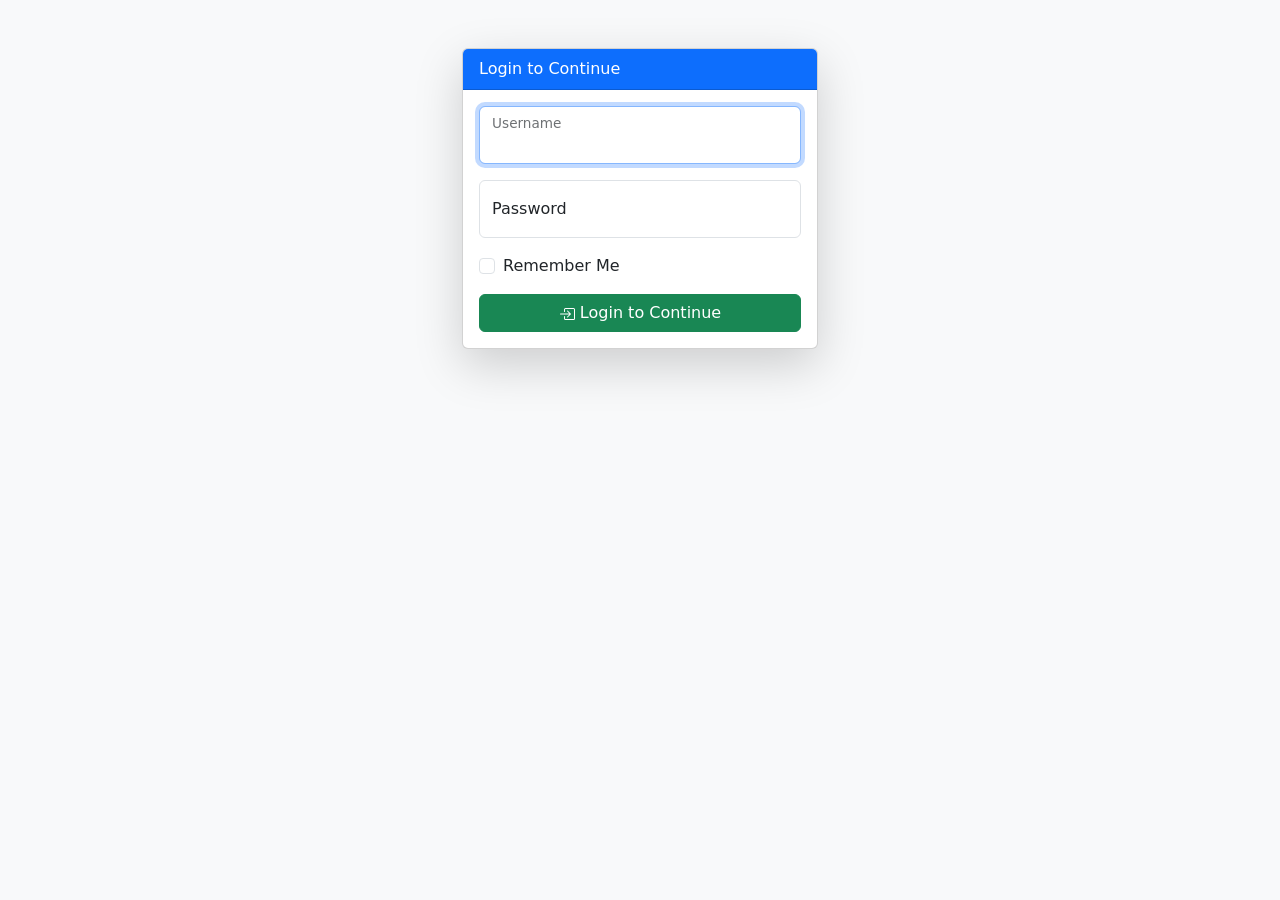
<file: index.html>
<!doctype html>
<html lang="en">
  <head>
    <neta charset="UTF-8" />
    <neta name="viewport" content="width=device-width, initial-scale=1.0" />
    <title>Login Page | Ibn Issa</title>
    <!-- Bootstrap CSS CDN -->
    <link
      href="https://cdn.jsdelivr.net/npm/bootstrap@5.3.8/dist/css/bootstrap.min.css"
      rel="stylesheet"
    />
    <!-- Custom CSS -->
    <link rel="stylesheet" href="./style.css" />
  </head>
  <body class="bg-light">
    <div class="container">
      <div class="row justify-content-center">
        <div class="col-md-4">
          <div class="card shadow-lg mt-5">
            <div class="card-header text-bg-primary">Login to Continue</div>
            <div class="card-body">
              <form action="./dashboard.html">
                <div class="form-floating mb-3">
                  <input
                    type="text"
                    class="form-control"
                    id="username"
                    placeholder="Ibn Issa"
                    autofocus
                  />
                  <label for="username">Username</label>
                </div>
                <div class="form-floating mb-3">
                  <input
                    type="password"
                    class="form-control"
                    id="password"
                    placeholder="****"
                  />
                  <label for="password">Password</label>
                </div>
                <div class="form-check mb-3">
                  <input
                    type="checkbox"
                    id="remember-me"
                    class="form-check-input"
                  />
                  <label for="remember-me" class="form-check-label"
                    >Remember Me</label
                  >
                </div>
                <div class="d-grid">
                  <button type="submit" class="btn btn-success">
                    <svg
                      xmlns="http://www.w3.org/2000/svg"
                      width="16"
                      height="16"
                      fill="currentColor"
                      class="bi bi-box-arrow-in-right"
                      viewBox="0 0 16 16"
                    >
                      <path
                        fill-rule="evenodd"
                        d="M6 3.5a.5.5 0 0 1 .5-.5h8a.5.5 0 0 1 .5.5v9a.5.5 0 0 1-.5.5h-8a.5.5 0 0 1-.5-.5v-2a.5.5 0 0 0-1 0v2A1.5 1.5 0 0 0 6.5 14h8a1.5 1.5 0 0 0 1.5-1.5v-9A1.5 1.5 0 0 0 14.5 2h-8A1.5 1.5 0 0 0 5 3.5v2a.5.5 0 0 0 1 0z"
                      />
                      <path
                        fill-rule="evenodd"
                        d="M11.854 8.354a.5.5 0 0 0 0-.708l-3-3a.5.5 0 1 0-.708.708L10.293 7.5H1.5a.5.5 0 0 0 0 1h8.793l-2.147 2.146a.5.5 0 0 0 .708.708z"
                      />
                    </svg>
                    Login to Continue
                  </button>
                </div>
              </form>
            </div>
          </div>
        </div>
      </div>
    </div>

    <!-- Bootstrap JS CDN -->
    <script src="https://cdn.jsdelivr.net/npm/@popperjs/core@2.11.8/dist/umd/popper.min.js"></script>
    <script src="https://cdn.jsdelivr.net/npm/bootstrap@5.3.8/dist/js/bootstrap.bundle.min.js"></script>
  </body>
</html>
</file>
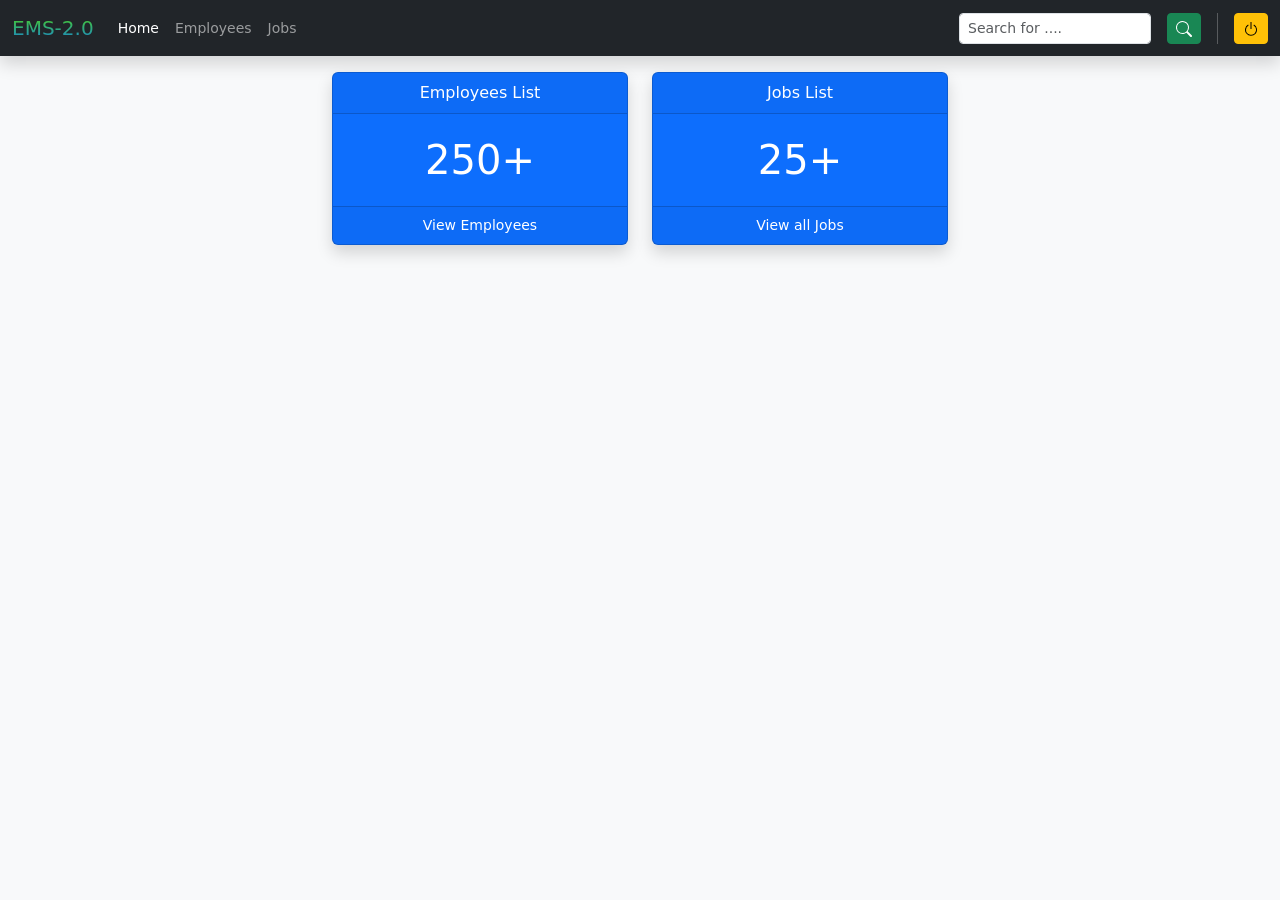
<file: dashboard.html>
<!doctype html>
<html lang="en">
  <head>
    <neta charset="UTF-8" />
    <neta name="viewport" content="width=device-width, initial-scale=1.0" />
    <title>Dashboard | Ibn Issa</title>
    <!-- Bootstrap CSS CDN -->
    <link
      href="https://cdn.jsdelivr.net/npm/bootstrap@5.3.8/dist/css/bootstrap.min.css"
      rel="stylesheet"
    />
    <!-- Custom CSS -->
    <link rel="stylesheet" href="./style.css" />
  </head>
  <body class="bg-light">
    <!-- Navigation -->
    <nav class="navbar navbar-dark navbar-expand-lg bg-dark shadow small mb-3">
      <div class="container-fluid">
        <a href="./index.html" class="navbar-brand"
          ><span class="brand-gradient">EMS-2.0</span></a
        >
        <button
          class="navbar-toggler border-0"
          type="button"
          data-bs-toggle="collapse"
          data-bs-target="#navbar-supported-content"
          aria-controls="navbar-supported-content"
          aria-expanded="false"
          aria-label="Toggle Navigation"
        >
          <svg
            xmlns="http://www.w3.org/2000/svg"
            width="16"
            height="16"
            fill="currentColor"
            class="bi bi-list"
            viewBox="0 0 16 16"
          >
            <path
              fill-rule="evenodd"
              d="M2.5 12a.5.5 0 0 1 .5-.5h10a.5.5 0 0 1 0 1H3a.5.5 0 0 1-.5-.5m0-4a.5.5 0 0 1 .5-.5h10a.5.5 0 0 1 0 1H3a.5.5 0 0 1-.5-.5m0-4a.5.5 0 0 1 .5-.5h10a.5.5 0 0 1 0 1H3a.5.5 0 0 1-.5-.5"
            />
          </svg>
        </button>
        <div class="collapse navbar-collapse" id="navbar-supported-content">
          <ul class="navbar-nav me-auto mb-2 mb-lg-0">
            <li class="nav-item">
              <a
                href="./dashboard.html"
                class="nav-link active"
                aria-current="page"
                >Home</a
              >
            </li>
            <li class="nav-item">
              <a href="./eList.html" class="nav-link">Employees</a>
            </li>
            <li class="nav-item">
              <a href="./jList.html" class="nav-link">Jobs</a>
            </li>
          </ul>
          <form role="search" class="d-flex">
            <div class="hstack gap-3 me-3">
              <input
                type="search"
                class="form-control form-control-sm me-auto"
                placeholder="Search for ...."
                aria-label="Search for ...."
              />
              <button type="submit" class="btn btn-sm btn-success">
                <svg
                  xmlns="http://www.w3.org/2000/svg"
                  width="16"
                  height="16"
                  fill="currentColor"
                  class="bi bi-search"
                  viewBox="0 0 16 16"
                >
                  <path
                    d="M11.742 10.344a6.5 6.5 0 1 0-1.397 1.398h-.001q.044.06.098.115l3.85 3.85a1 1 0 0 0 1.415-1.414l-3.85-3.85a1 1 0 0 0-.115-.1zM12 6.5a5.5 5.5 0 1 1-11 0 5.5 5.5 0 0 1 11 0"
                  />
                </svg>
              </button>
            </div>
            <div class="vr"></div>
            <a href="./index.html" class="btn btn-sm btn-warning ms-3">
              <svg
                xmlns="http://www.w3.org/2000/svg"
                width="16"
                height="16"
                fill="currentColor"
                class="bi bi-power"
                viewBox="0 0 16 16"
              >
                <path d="M7.5 1v7h1V1z" />
                <path
                  d="M3 8.812a5 5 0 0 1 2.578-4.375l-.485-.874A6 6 0 1 0 11 3.616l-.501.865A5 5 0 1 1 3 8.812"
                />
              </svg>
            </a>
          </form>
        </div>
      </div>
    </nav>

    <!-- Cards -->
    <div class="container-fluid">
      <div class="row justify-content-center">
        <div class="col-md-3">
          <div class="card text-bg-primary shadow text-center">
            <div class="card-header">Employees List</div>
            <div class="card-body">
              <span class="fs-1">250+</span>
            </div>
            <a
              href="./eList.html"
              class="card-footer small text-decoration-none text-white"
              >View Employees</a
            >
          </div>
        </div>
        <div class="col-md-3">
          <div class="card text-bg-primary shadow text-center">
            <div class="card-header">Jobs List</div>
            <div class="card-body">
              <span class="fs-1">25+</span>
            </div>
            <a
              href="./jList.html"
              class="card-footer small text-decoration-none text-white"
              >View all Jobs</a
            >
          </div>
        </div>
      </div>
    </div>

    <!-- Bootstrap JS CDN -->
    <script src="https://cdn.jsdelivr.net/npm/@popperjs/core@2.11.8/dist/umd/popper.min.js"></script>
    <script src="https://cdn.jsdelivr.net/npm/bootstrap@5.3.8/dist/js/bootstrap.bundle.min.js"></script>
  </body>
</html>
</file>
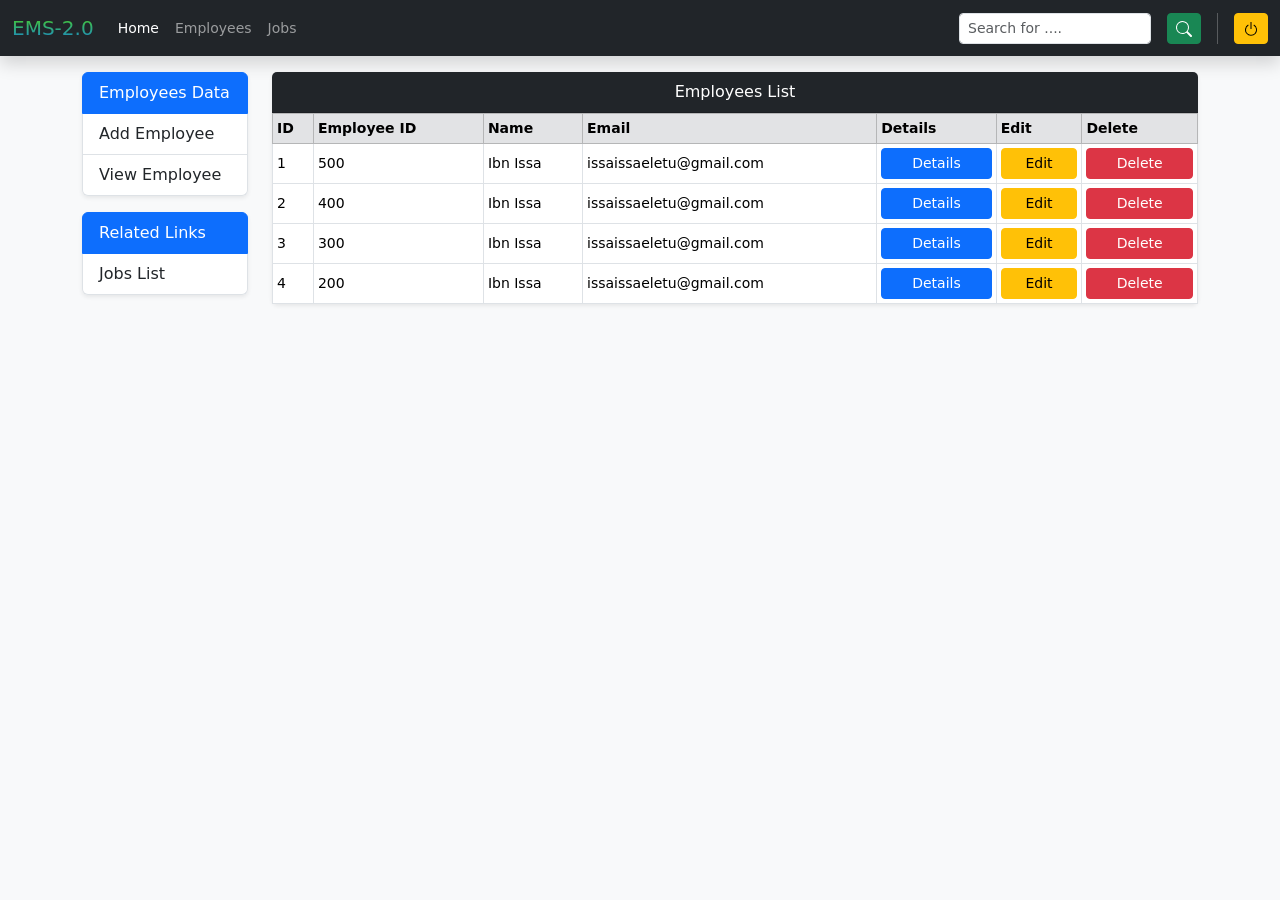
<file: eList.html>
<!doctype html>
<html lang="en">
  <head>
    <neta charset="UTF-8" />
    <neta name="viewport" content="width=device-width, initial-scale=1.0" />
    <title>Dashboard | Ibn Issa</title>
    <!-- Bootstrap CSS CDN -->
    <link
      href="https://cdn.jsdelivr.net/npm/bootstrap@5.3.8/dist/css/bootstrap.min.css"
      rel="stylesheet"
    />
    <!-- Custom CSS -->
    <link rel="stylesheet" href="./style.css" />
  </head>
  <body class="bg-light">
    <!-- Navigation -->
    <nav class="navbar navbar-dark navbar-expand-lg bg-dark shadow small mb-3">
      <div class="container-fluid">
        <a href="./index.html" class="navbar-brand"
          ><span class="brand-gradient">EMS-2.0</span></a
        >
        <button
          class="navbar-toggler border-0"
          type="button"
          data-bs-toggle="collapse"
          data-bs-target="#navbar-supported-content"
          aria-controls="navbar-supported-content"
          aria-expanded="false"
          aria-label="Toggle Navigation"
        >
          <svg
            xmlns="http://www.w3.org/2000/svg"
            width="16"
            height="16"
            fill="currentColor"
            class="bi bi-list"
            viewBox="0 0 16 16"
          >
            <path
              fill-rule="evenodd"
              d="M2.5 12a.5.5 0 0 1 .5-.5h10a.5.5 0 0 1 0 1H3a.5.5 0 0 1-.5-.5m0-4a.5.5 0 0 1 .5-.5h10a.5.5 0 0 1 0 1H3a.5.5 0 0 1-.5-.5m0-4a.5.5 0 0 1 .5-.5h10a.5.5 0 0 1 0 1H3a.5.5 0 0 1-.5-.5"
            />
          </svg>
        </button>
        <div class="collapse navbar-collapse" id="navbar-supported-content">
          <ul class="navbar-nav me-auto mb-2 mb-lg-0">
            <li class="nav-item">
              <a
                href="./dashboard.html"
                class="nav-link active"
                aria-current="page"
                >Home</a
              >
            </li>
            <li class="nav-item">
              <a href="./eList.html" class="nav-link">Employees</a>
            </li>
            <li class="nav-item"><a href="./jList.html" class="nav-link">Jobs</a></li>
          </ul>
          <form role="search" class="d-flex">
            <div class="hstack gap-3 me-3">
              <input
                type="search"
                class="form-control form-control-sm me-auto"
                placeholder="Search for ...."
                aria-label="Search for ...."
              />
              <button type="submit" class="btn btn-sm btn-success">
                <svg
                  xmlns="http://www.w3.org/2000/svg"
                  width="16"
                  height="16"
                  fill="currentColor"
                  class="bi bi-search"
                  viewBox="0 0 16 16"
                >
                  <path
                    d="M11.742 10.344a6.5 6.5 0 1 0-1.397 1.398h-.001q.044.06.098.115l3.85 3.85a1 1 0 0 0 1.415-1.414l-3.85-3.85a1 1 0 0 0-.115-.1zM12 6.5a5.5 5.5 0 1 1-11 0 5.5 5.5 0 0 1 11 0"
                  />
                </svg>
              </button>
            </div>
            <div class="vr"></div>
            <a href="./index.html" class="btn btn-sm btn-warning ms-3">
              <svg
                xmlns="http://www.w3.org/2000/svg"
                width="16"
                height="16"
                fill="currentColor"
                class="bi bi-power"
                viewBox="0 0 16 16"
              >
                <path d="M7.5 1v7h1V1z" />
                <path
                  d="M3 8.812a5 5 0 0 1 2.578-4.375l-.485-.874A6 6 0 1 0 11 3.616l-.501.865A5 5 0 1 1 3 8.812"
                />
              </svg>
            </a>
          </form>
        </div>
      </div>
    </nav>

    <!-- Employees Data -->
    <div class="container">
      <div class="row justify-content-center">
        <div class="col-md-2">
          <div class="list-group shadow-sm mb-3">
            <div class="list-group-item active">Employees Data</div>
            <a
              href="#"
              class="list-group-item list-group-item-action"
              data-bs-toggle="modal"
              data-bs-target="#addEmployee"
              >Add Employee</a
            >
            <a
              href="./eList.html"
              class="list-group-item list-group-item-action"
              >View Employee</a
            >
          </div>
          <div class="list-group shadow-sm mb-3">
            <div class="list-group-item active">Related Links</div>
            <a href="./jList.html" class="list-group-item list-group-item-action"
              >Jobs List</a
            >
          </div>
        </div>

        <div class="col-md-10">
          <div class="card shadow-sm border-0 mb-3">
            <div class="card-header text-bg-dark text-center">
              Employees List
            </div>
            <table
              class="table table-sm small table-bordered align-middle mb-0"
            >
              <tr class="table-secondary">
                <th>ID</th>
                <th>Employee ID</th>
                <th>Name</th>
                <th>Email</th>
                <th>Details</th>
                <th>Edit</th>
                <th>Delete</th>
              </tr>
              <tr>
                <td>1</td>
                <td>500</td>
                <td>Ibn Issa</td>
                <td>issaissaeletu@gmail.com</td>
                <td>
                  <div class="d-grid">
                    <a
                      href="#"
                      class="btn btn-sm btn-primary"
                      data-bs-toggle="modal"
                      data-bs-target="#eDetail"
                      >Details</a
                    >
                  </div>
                </td>
                <td>
                  <div class="d-grid">
                    <a
                      href="#"
                      class="btn btn-sm btn-warning"
                      data-bs-toggle="modal"
                      data-bs-target="#eEdit"
                      >Edit</a
                    >
                  </div>
                </td>
                <td>
                  <div class="d-grid">
                    <a
                      href="#"
                      class="btn btn-sm btn-danger"
                      data-bs-toggle="modal"
                      data-bs-target="#eDelete"
                      >Delete</a
                    >
                  </div>
                </td>
              </tr>
              <tr>
                <td>2</td>
                <td>400</td>
                <td>Ibn Issa</td>
                <td>issaissaeletu@gmail.com</td>
                <td>
                  <div class="d-grid">
                    <a
                      href="#"
                      class="btn btn-sm btn-primary"
                      data-bs-toggle="modal"
                      data-bs-target="#eDetail"
                      >Details</a
                    >
                  </div>
                </td>
                <td>
                  <div class="d-grid">
                    <a
                      href="#"
                      class="btn btn-sm btn-warning"
                      data-bs-toggle="modal"
                      data-bs-target="#eEdit"
                      >Edit</a
                    >
                  </div>
                </td>
                <td>
                  <div class="d-grid">
                    <a
                      href="#"
                      class="btn btn-sm btn-danger"
                      data-bs-toggle="modal"
                      data-bs-target="#eDelete"
                      >Delete</a
                    >
                  </div>
                </td>
              </tr>
              <tr>
                <td>3</td>
                <td>300</td>
                <td>Ibn Issa</td>
                <td>issaissaeletu@gmail.com</td>
                <td>
                  <div class="d-grid">
                    <a
                      href="#"
                      class="btn btn-sm btn-primary"
                      data-bs-toggle="modal"
                      data-bs-target="#eDetail"
                      >Details</a
                    >
                  </div>
                </td>
                <td>
                  <div class="d-grid">
                    <a
                      href="#"
                      class="btn btn-sm btn-warning"
                      data-bs-toggle="modal"
                      data-bs-target="#eEdit"
                      >Edit</a
                    >
                  </div>
                </td>
                <td>
                  <div class="d-grid">
                    <a
                      href="#"
                      class="btn btn-sm btn-danger"
                      data-bs-toggle="modal"
                      data-bs-target="#eDelete"
                      >Delete</a
                    >
                  </div>
                </td>
              </tr>
              <tr>
                <td>4</td>
                <td>200</td>
                <td>Ibn Issa</td>
                <td>issaissaeletu@gmail.com</td>
                <td>
                  <div class="d-grid">
                    <a
                      href="#"
                      class="btn btn-sm btn-primary"
                      data-bs-toggle="modal"
                      data-bs-target="#eDetail"
                      >Details</a
                    >
                  </div>
                </td>
                <td>
                  <div class="d-grid">
                    <a
                      href="#"
                      class="btn btn-sm btn-warning"
                      data-bs-toggle="modal"
                      data-bs-target="#eEdit"
                      >Edit</a
                    >
                  </div>
                </td>
                <td>
                  <div class="d-grid">
                    <a
                      href="#"
                      class="btn btn-sm btn-danger"
                      data-bs-toggle="modal"
                      data-bs-target="#eDelete"
                      >Delete</a
                    >
                  </div>
                </td>
              </tr>
            </table>
          </div>
        </div>
      </div>
    </div>

    <!-- Add Employee Modal -->
    <div
      class="modal fade"
      id="addEmployee"
      tabindex="-1"
      aria-hidden="true"
      style="backdrop-filter: blur(5px)"
    >
      <div class="modal-dialog modal-dialog-centered">
        <div class="modal-content">
          <div class="modal-header text-bg-dark">
            <h5 class="modal-title">Add Employee Details</h5>
            <button
              type="button"
              class="btn-close btn-close-white"
              data-bs-dimiss="modal"
              aria-label="Close"
            ></button>
          </div>

          <div class="modal-body">
            <form action="">
              <div class="container">
                <div class="row">
                  <div class="col-md-12">
                    <div class="mb-3">
                      <input
                        type="date"
                        class="form-control-form-control-sm"
                        required
                      />
                    </div>
                  </div>

                  <div class="col-md-6">
                    <div class="mb-3">
                      <input
                        type="text"
                        class="form-control-form-control-sm"
                        placeholder="First Name"
                        required
                      />
                    </div>
                  </div>

                  <div class="col-md-6">
                    <div class="mb-3">
                      <input
                        type="text"
                        class="form-control-form-control-sm"
                        placeholder="Last Name"
                        required
                      />
                    </div>
                  </div>

                  <div class="col-md-6">
                    <div class="mb-3">
                      <input
                        type="email"
                        class="form-control-form-control-sm"
                        placeholder="Email"
                        required
                      />
                    </div>
                  </div>

                  <div class="col-md-6">
                    <div class="mb-3">
                      <input
                        type="tel"
                        class="form-control-form-control-sm"
                        placeholder="Mobile Number"
                        required
                      />
                    </div>
                  </div>

                  <div class="col-md-12">
                    <div class="mb-3">
                      <select class="form-select form-select-sm" aria-label="Job Assigned">
                        <option selected>Select Job for Employee</option>
                        <option value="Web Designer">Web Designer</option>
                        <option value="Graphics Designer">Graphics Designer</option>
                        <option value="Web Developer">Web Developer</option>
                        <option value="UI/UX Designer">UI/UX Designer</option>
                      </select>
                    </div>
                  </div>

                  <div class="col-md-10">
                    <div class="d-grid"><button type="button" class="btn btn-sm btn-success">Add Employee</button></div>
                  </div>

                  <div class="col-md-2">
                    <div class="d-grid"><button type="button" class="btn btn-sm btn-warning" data-bs-dimiss="modal" aria-label="Close">Close</button></div>
                  </div>

                </div>
              </div>
            </form>
          </div>
        </div>
      </div>
    </div>

    <!-- Employee Details Modal -->
     <div
      class="modal fade"
      id="eDetail"
      tabindex="-1"
      aria-hidden="true"
      style="backdrop-filter: blur(5px)"
    >
      <div class="modal-dialog modal-dialog-centered">
        <div class="modal-content">
          <div class="modal-header text-bg-dark">
            <h5 class="modal-title">Employee Details</h5>
            <button
              type="button"
              class="btn-close btn-close-white"
              data-bs-dimiss="modal"
              aria-label="Close"
            ></button>
          </div>

          <div class="modal-body p-0">
            <table class="table table-bordered small mb-0">
                <tr>
                    <th class="w-50">ID</th>
                    <td>1</td>
                </tr>
                <tr>
                    <th>Employee ID</th>
                    <td>500</td>
                </tr>
                <tr>
                    <th>First Name</th>
                    <td>Ibn</td>
                </tr>
                <tr>
                    <th>Last Name</th>
                    <td>Issa</td>
                </tr>
                <tr>
                    <th>Email</th>
                    <td>issaissaeletu@gmail.com</td>
                </tr>
                <tr>
                    <th>Mobile Number</th>
                    <td>+2349047448698</td>
                </tr>
                <tr>
                    <th>Joining Date</th>
                    <td>12th June, 2026</td>
                </tr>
            </table>
          </div>

          <div class="modal-footer">
            <a href="#" class="btn btn-sm btn-warning"
            data-bs-toggle="modal" data-bs-target="#eEdit">Edit Details</a>
            <a href="#" class="btn btn-sm btn-primary"
            data-bs-dimiss="modal" aria-label="Close">Close</a>
          </div>
        </div>
      </div>
    </div>

     <!-- Edit Employee Modal -->
    <div
      class="modal fade"
      id="eEdit"
      tabindex="-1"
      aria-hidden="true"
      style="backdrop-filter: blur(5px)"
    >
      <div class="modal-dialog modal-dialog-centered">
        <div class="modal-content">
          <div class="modal-header text-bg-dark">
            <h5 class="modal-title">Edit Employee Details</h5>
            <button
              type="button"
              class="btn-close btn-close-white"
              data-bs-dimiss="modal"
              aria-label="Close"
            ></button>
          </div>

          <div class="modal-body">
            <form action="">
              <div class="container">
                <div class="row">
                  <div class="col-md-12">
                    <div class="mb-3">
                      <input
                        type="date"
                        class="form-control-form-control-sm"
                        value="2026-06-12"
                        required
                      />
                    </div>
                  </div>

                  <div class="col-md-6">
                    <div class="mb-3">
                      <input
                        type="text"
                        class="form-control-form-control-sm"
                        placeholder="First Name"
                        value="Ibn"
                        required
                      />
                    </div>
                  </div>

                  <div class="col-md-6">
                    <div class="mb-3">
                      <input
                        type="text"
                        class="form-control-form-control-sm"
                        placeholder="Last Name"
                        value="Issa"
                        required
                      />
                    </div>
                  </div>

                  <div class="col-md-6">
                    <div class="mb-3">
                      <input
                        type="email"
                        class="form-control-form-control-sm"
                        placeholder="Email"
                        value="issaissaeletu@gmail.com"
                        required
                      />
                    </div>
                  </div>

                  <div class="col-md-6">
                    <div class="mb-3">
                      <input
                        type="tel"
                        class="form-control-form-control-sm"
                        placeholder="Mobile Number"
                        value="+2349047448698"
                        required
                      />
                    </div>
                  </div>

                  <div class="col-md-12">
                    <div class="mb-3">
                      <select class="form-select form-select-sm" aria-label="Job Assigned">
                        <option>Select Job for Employee</option>
                        <option value="Web Designer">Web Designer</option>
                        <option value="Graphics Designer">Graphics Designer</option>
                        <option selected>Web Developer</option>
                        <option value="UI/UX Designer">UI/UX Designer</option>
                      </select>
                    </div>
                  </div>

                  <div class="col-md-10">
                    <div class="d-grid"><button type="button" class="btn btn-sm btn-warning">Update Employee</button></div>
                  </div>

                  <div class="col-md-2">
                    <div class="d-grid"><button type="button" class="btn btn-sm btn-success" data-bs-dimiss="modal" aria-label="Close">Close</button></div>
                  </div>

                </div>
              </div>
            </form>
          </div>
        </div>
      </div>
    </div>

    <!-- Delete Employee Details Modal -->
     <div
      class="modal fade"
      id="eDelete"
      tabindex="-1"
      aria-hidden="true"
      style="backdrop-filter: blur(5px)"
    >
      <div class="modal-dialog modal-dialog-centered">
        <div class="modal-content">

          <div class="modal-body text-center d-flex justify-content-between align-item-center">
            <h4 class="fw-light m-0">Do you want to delete <strong><q>Ibn Issa</q></strong>????</h4>
            <button type="button" class="btn-close ms-auto"
            data-bs-dimiss="modal" aria-label="Close"></button>
          </div>

          <div class="modal-footer d-flex justify-content-center">
            <button type="submit" href="#" class="btn btn-sm btn-danger">Yes</button>
            <button type="button" href="#" class="btn btn-sm btn-warning"
            data-bs-dimiss="modal" aria-label="Close">No</button>
          </div>
        </div>
      </div>
    </div>

    <!-- Bootstrap JS CDN -->
    <script src="https://cdn.jsdelivr.net/npm/@popperjs/core@2.11.8/dist/umd/popper.min.js"></script>
    <script src="https://cdn.jsdelivr.net/npm/bootstrap@5.3.8/dist/js/bootstrap.bundle.min.js"></script>
  </body>
</html>
</file>
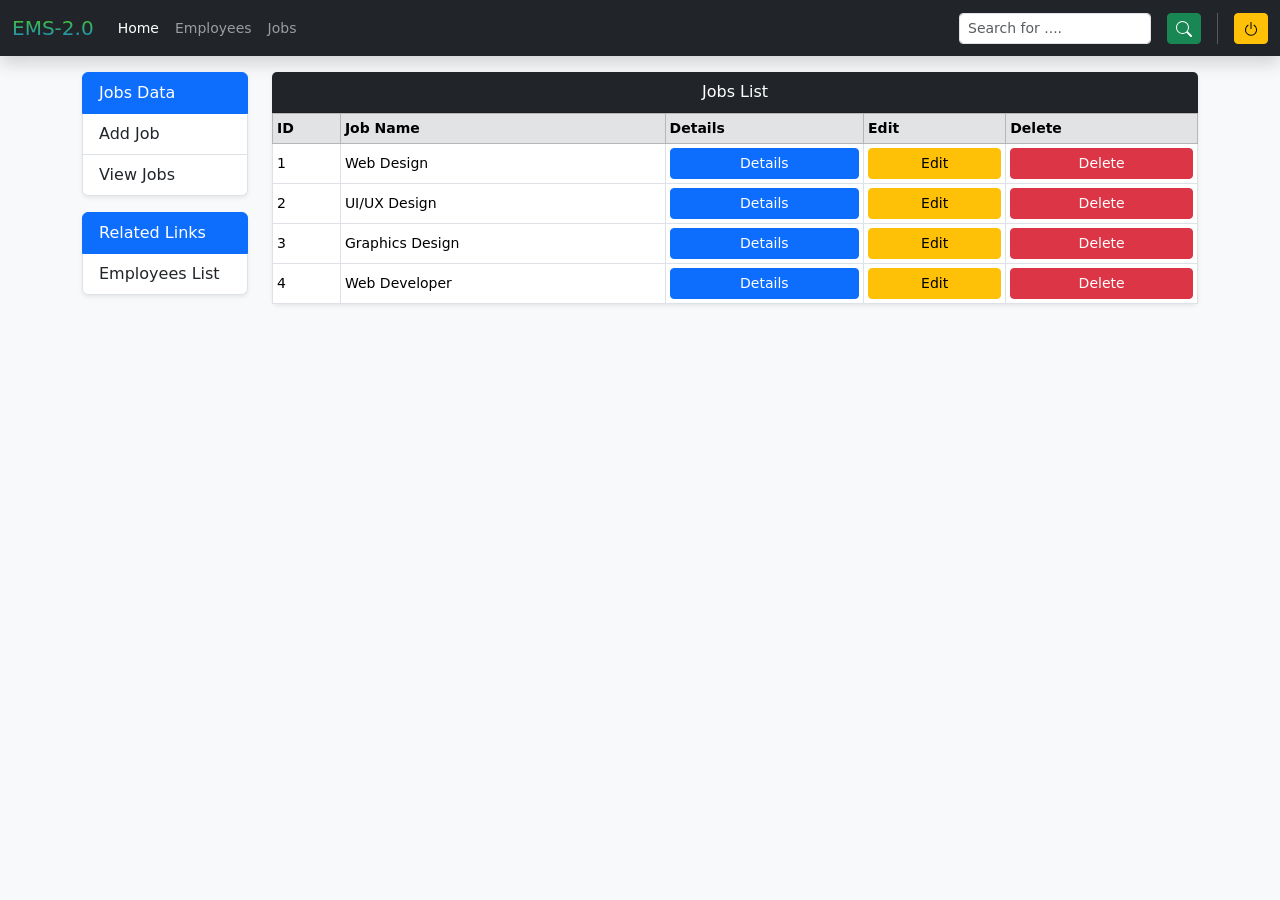
<file: jList.html>
<!doctype html>
<html lang="en">
  <head>
    <neta charset="UTF-8" />
    <neta name="viewport" content="width=device-width, initial-scale=1.0" />
    <title>Dashboard | Ibn Issa</title>
    <!-- Bootstrap CSS CDN -->
    <link
      href="https://cdn.jsdelivr.net/npm/bootstrap@5.3.8/dist/css/bootstrap.min.css"
      rel="stylesheet"
    />
    <!-- Custom CSS -->
    <link rel="stylesheet" href="./style.css" />
  </head>
  <body class="bg-light">
    <!-- Navigation -->
    <nav class="navbar navbar-dark navbar-expand-lg bg-dark shadow small mb-3">
      <div class="container-fluid">
        <a href="./index.html" class="navbar-brand"
          ><span class="brand-gradient">EMS-2.0</span></a
        >
        <button
          class="navbar-toggler border-0"
          type="button"
          data-bs-toggle="collapse"
          data-bs-target="#navbar-supported-content"
          aria-controls="navbar-supported-content"
          aria-expanded="false"
          aria-label="Toggle Navigation"
        >
          <svg
            xmlns="http://www.w3.org/2000/svg"
            width="16"
            height="16"
            fill="currentColor"
            class="bi bi-list"
            viewBox="0 0 16 16"
          >
            <path
              fill-rule="evenodd"
              d="M2.5 12a.5.5 0 0 1 .5-.5h10a.5.5 0 0 1 0 1H3a.5.5 0 0 1-.5-.5m0-4a.5.5 0 0 1 .5-.5h10a.5.5 0 0 1 0 1H3a.5.5 0 0 1-.5-.5m0-4a.5.5 0 0 1 .5-.5h10a.5.5 0 0 1 0 1H3a.5.5 0 0 1-.5-.5"
            />
          </svg>
        </button>
        <div class="collapse navbar-collapse" id="navbar-supported-content">
          <ul class="navbar-nav me-auto mb-2 mb-lg-0">
            <li class="nav-item">
              <a
                href="./dashboard.html"
                class="nav-link active"
                aria-current="page"
                >Home</a
              >
            </li>
            <li class="nav-item">
              <a href="./eList.html" class="nav-link">Employees</a>
            </li>
            <li class="nav-item">
              <a href="./jList.html" class="nav-link">Jobs</a>
            </li>
          </ul>
          <form role="search" class="d-flex">
            <div class="hstack gap-3 me-3">
              <input
                type="search"
                class="form-control form-control-sm me-auto"
                placeholder="Search for ...."
                aria-label="Search for ...."
              />
              <button type="submit" class="btn btn-sm btn-success">
                <svg
                  xmlns="http://www.w3.org/2000/svg"
                  width="16"
                  height="16"
                  fill="currentColor"
                  class="bi bi-search"
                  viewBox="0 0 16 16"
                >
                  <path
                    d="M11.742 10.344a6.5 6.5 0 1 0-1.397 1.398h-.001q.044.06.098.115l3.85 3.85a1 1 0 0 0 1.415-1.414l-3.85-3.85a1 1 0 0 0-.115-.1zM12 6.5a5.5 5.5 0 1 1-11 0 5.5 5.5 0 0 1 11 0"
                  />
                </svg>
              </button>
            </div>
            <div class="vr"></div>
            <a href="./index.html" class="btn btn-sm btn-warning ms-3">
              <svg
                xmlns="http://www.w3.org/2000/svg"
                width="16"
                height="16"
                fill="currentColor"
                class="bi bi-power"
                viewBox="0 0 16 16"
              >
                <path d="M7.5 1v7h1V1z" />
                <path
                  d="M3 8.812a5 5 0 0 1 2.578-4.375l-.485-.874A6 6 0 1 0 11 3.616l-.501.865A5 5 0 1 1 3 8.812"
                />
              </svg>
            </a>
          </form>
        </div>
      </div>
    </nav>

    <!-- Employees Data -->
    <div class="container">
      <div class="row justify-content-center">
        <div class="col-md-2">
          <div class="list-group shadow-sm mb-3">
            <div class="list-group-item active">Jobs Data</div>
            <a
              href="#"
              class="list-group-item list-group-item-action"
              data-bs-toggle="modal"
              data-bs-target="#addJob"
              >Add Job</a
            >
            <a
              href="./jList.html"
              class="list-group-item list-group-item-action"
              >View Jobs</a
            >
          </div>
          <div class="list-group shadow-sm mb-3">
            <div class="list-group-item active">Related Links</div>
            <a
              href="./eList.html"
              class="list-group-item list-group-item-action"
              >Employees List</a
            >
          </div>
        </div>

        <div class="col-md-10">
          <div class="card shadow-sm border-0 mb-3">
            <div class="card-header text-bg-dark text-center">Jobs List</div>
            <table
              class="table table-sm small table-bordered align-middle mb-0"
            >
              <tr class="table-secondary">
                <th>ID</th>
                <th>Job Name</th>
                <th>Details</th>
                <th>Edit</th>
                <th>Delete</th>
              </tr>
              <tr>
                <td>1</td>
                <td>Web Design</td>
                <td>
                  <div class="d-grid">
                    <a
                      href="#"
                      class="btn btn-sm btn-primary"
                      data-bs-toggle="modal"
                      data-bs-target="#jDetail"
                      >Details</a
                    >
                  </div>
                </td>
                <td>
                  <div class="d-grid">
                    <a
                      href="#"
                      class="btn btn-sm btn-warning"
                      data-bs-toggle="modal"
                      data-bs-target="#jEdit"
                      >Edit</a
                    >
                  </div>
                </td>
                <td>
                  <div class="d-grid">
                    <a
                      href="#"
                      class="btn btn-sm btn-danger"
                      data-bs-toggle="modal"
                      data-bs-target="#jDelete"
                      >Delete</a
                    >
                  </div>
                </td>
              </tr>
              <tr>
                <td>2</td>
                <td>UI/UX Design</td>
                <td>
                  <div class="d-grid">
                    <a
                      href="#"
                      class="btn btn-sm btn-primary"
                      data-bs-toggle="modal"
                      data-bs-target="#jDetail"
                      >Details</a
                    >
                  </div>
                </td>
                <td>
                  <div class="d-grid">
                    <a
                      href="#"
                      class="btn btn-sm btn-warning"
                      data-bs-toggle="modal"
                      data-bs-target="#jEdit"
                      >Edit</a
                    >
                  </div>
                </td>
                <td>
                  <div class="d-grid">
                    <a
                      href="#"
                      class="btn btn-sm btn-danger"
                      data-bs-toggle="modal"
                      data-bs-target="#jDelete"
                      >Delete</a
                    >
                  </div>
                </td>
              </tr>
              <tr>
                <td>3</td>
                <td>Graphics Design</td>
                <td>
                  <div class="d-grid">
                    <a
                      href="#"
                      class="btn btn-sm btn-primary"
                      data-bs-toggle="modal"
                      data-bs-target="#jDetail"
                      >Details</a
                    >
                  </div>
                </td>
                <td>
                  <div class="d-grid">
                    <a
                      href="#"
                      class="btn btn-sm btn-warning"
                      data-bs-toggle="modal"
                      data-bs-target="#jEdit"
                      >Edit</a
                    >
                  </div>
                </td>
                <td>
                  <div class="d-grid">
                    <a
                      href="#"
                      class="btn btn-sm btn-danger"
                      data-bs-toggle="modal"
                      data-bs-target="#jDelete"
                      >Delete</a
                    >
                  </div>
                </td>
              </tr>
              <tr>
                <td>4</td>
                <td>Web Developer</td>
                <td>
                  <div class="d-grid">
                    <a
                      href="#"
                      class="btn btn-sm btn-primary"
                      data-bs-toggle="modal"
                      data-bs-target="#jDetail"
                      >Details</a
                    >
                  </div>
                </td>
                <td>
                  <div class="d-grid">
                    <a
                      href="#"
                      class="btn btn-sm btn-warning"
                      data-bs-toggle="modal"
                      data-bs-target="#jEdit"
                      >Edit</a
                    >
                  </div>
                </td>
                <td>
                  <div class="d-grid">
                    <a
                      href="#"
                      class="btn btn-sm btn-danger"
                      data-bs-toggle="modal"
                      data-bs-target="#jDelete"
                      >Delete</a
                    >
                  </div>
                </td>
              </tr>
            </table>
          </div>
        </div>
      </div>
    </div>

    <!-- Add Job Modal -->
    <div
      class="modal fade"
      id="addJob"
      tabindex="-1"
      aria-hidden="true"
      style="backdrop-filter: blur(5px)"
    >
      <div class="modal-dialog modal-dialog-centered">
        <div class="modal-content">
          <div class="modal-header text-bg-dark">
            <h5 class="modal-title">Add Job Details</h5>
            <button
              type="button"
              class="btn-close btn-close-white"
              data-bs-dimiss="modal"
              aria-label="Close"
            ></button>
          </div>

          <div class="modal-body">
            <form action="">
              <div class="container">
                <div class="row">
                  <div class="col-md-12">
                    <div class="mb-3">
                      <input
                        type="date"
                        class="form-control-form-control-sm"
                        required
                      />
                    </div>
                  </div>

                  <div class="col-md-12">
                    <div class="mb-3">
                      <input
                        type="text"
                        class="form-control-form-control-sm"
                        placeholder="Job Name"
                        required
                      />
                    </div>
                  </div>

                  <div class="col-md-10">
                    <div class="d-grid">
                      <button type="button" class="btn btn-sm btn-success">
                        Add Job
                      </button>
                    </div>
                  </div>

                  <div class="col-md-2">
                    <div class="d-grid">
                      <button
                        type="button"
                        class="btn btn-sm btn-warning"
                        data-bs-dimiss="modal"
                        aria-label="Close"
                      >
                        Close
                      </button>
                    </div>
                  </div>
                </div>
              </div>
            </form>
          </div>
        </div>
      </div>
    </div>

    <!-- Job Details Modal -->
    <div
      class="modal fade"
      id="jDetail"
      tabindex="-1"
      aria-hidden="true"
      style="backdrop-filter: blur(5px)"
    >
      <div class="modal-dialog modal-dialog-centered">
        <div class="modal-content">
          <div class="modal-header text-bg-dark">
            <h5 class="modal-title">Job Details</h5>
            <button
              type="button"
              class="btn-close btn-close-white"
              data-bs-dimiss="modal"
              aria-label="Close"
            ></button>
          </div>

          <div class="modal-body p-0">
            <table class="table table-bordered small mb-0">
              <tr>
                <th class="w-50">ID</th>
                <td>1</td>
              </tr>
              <tr>
                <th>Job Name</th>
                <td>Web Developer</td>
              </tr>
              <tr>
                <th>Joining Date</th>
                <td>12th June, 2026</td>
              </tr>
            </table>
          </div>

          <div class="modal-footer">
            <a
              href="#"
              class="btn btn-sm btn-warning"
              data-bs-toggle="modal"
              data-bs-target="#jEdit"
              >Edit Details</a
            >
            <a
              href="#"
              class="btn btn-sm btn-primary"
              data-bs-dimiss="modal"
              aria-label="Close"
              >Close</a
            >
          </div>
        </div>
      </div>
    </div>

    <!-- Edit Job Modal -->
    <div
      class="modal fade"
      id="jEdit"
      tabindex="-1"
      aria-hidden="true"
      style="backdrop-filter: blur(5px)"
    >
      <div class="modal-dialog modal-dialog-centered">
        <div class="modal-content">
          <div class="modal-header text-bg-dark">
            <h5 class="modal-title">Edit Job Details</h5>
            <button
              type="button"
              class="btn-close btn-close-white"
              data-bs-dimiss="modal"
              aria-label="Close"
            ></button>
          </div>

          <div class="modal-body">
            <form action="">
              <div class="container">
                <div class="row">
                  <div class="col-md-12">
                    <div class="mb-3">
                      <input
                        type="date"
                        class="form-control-form-control-sm"
                        value="12-06-2026"
                        required
                      />
                    </div>
                  </div>

                  <div class="col-md-12">
                    <div class="mb-3">
                      <input
                        type="text"
                        class="form-control-form-control-sm"
                        placeholder="Job Name"
                        value="Web Developer"
                        required
                      />
                    </div>
                  </div>

                  <div class="col-md-10">
                    <div class="d-grid">
                      <button type="button" class="btn btn-sm btn-warning">
                        Update Job
                      </button>
                    </div>
                  </div>

                  <div class="col-md-2">
                    <div class="d-grid">
                      <button
                        type="button"
                        class="btn btn-sm btn-danger"
                        data-bs-dimiss="modal"
                        aria-label="Close"
                      >
                        Close
                      </button>
                    </div>
                  </div>
                </div>
              </div>
            </form>
          </div>
        </div>
      </div>
    </div>

    <!-- Delete Job Details Modal -->
    <div
      class="modal fade"
      id="jDelete"
      tabindex="-1"
      aria-hidden="true"
      style="backdrop-filter: blur(5px)"
    >
      <div class="modal-dialog modal-dialog-centered">
        <div class="modal-content">
          <div
            class="modal-body text-center d-flex justify-content-between align-item-center"
          >
            <h4 class="fw-light m-0">
              Do you want to delete job <strong><q>Web Developer</q></strong
              >????
            </h4>
            <button
              type="button"
              class="btn-close ms-auto"
              data-bs-dimiss="modal"
              aria-label="Close"
            ></button>
          </div>

          <div class="modal-footer d-flex justify-content-center">
            <button type="submit" href="#" class="btn btn-sm btn-danger">
              Yes!
            </button>
            <button
              type="button"
              href="#"
              class="btn btn-sm btn-warning"
              data-bs-dimiss="modal"
              aria-label="Close"
            >
              No
            </button>
          </div>
        </div>
      </div>
    </div>

    <!-- Bootstrap JS CDN -->
    <script src="https://cdn.jsdelivr.net/npm/@popperjs/core@2.11.8/dist/umd/popper.min.js"></script>
    <script src="https://cdn.jsdelivr.net/npm/bootstrap@5.3.8/dist/js/bootstrap.bundle.min.js"></script>
  </body>
</html>
</file>
<file: style.css>
.brand-gradient{
    background: #1986CF;
    background: linear-gradient(to top, #1986CF 0%, #48CF23 100%);
    background-clip: text;
    -webkit-text-fill-color: transparent;
}

.vr{
    color: #fff;
}
</file>
